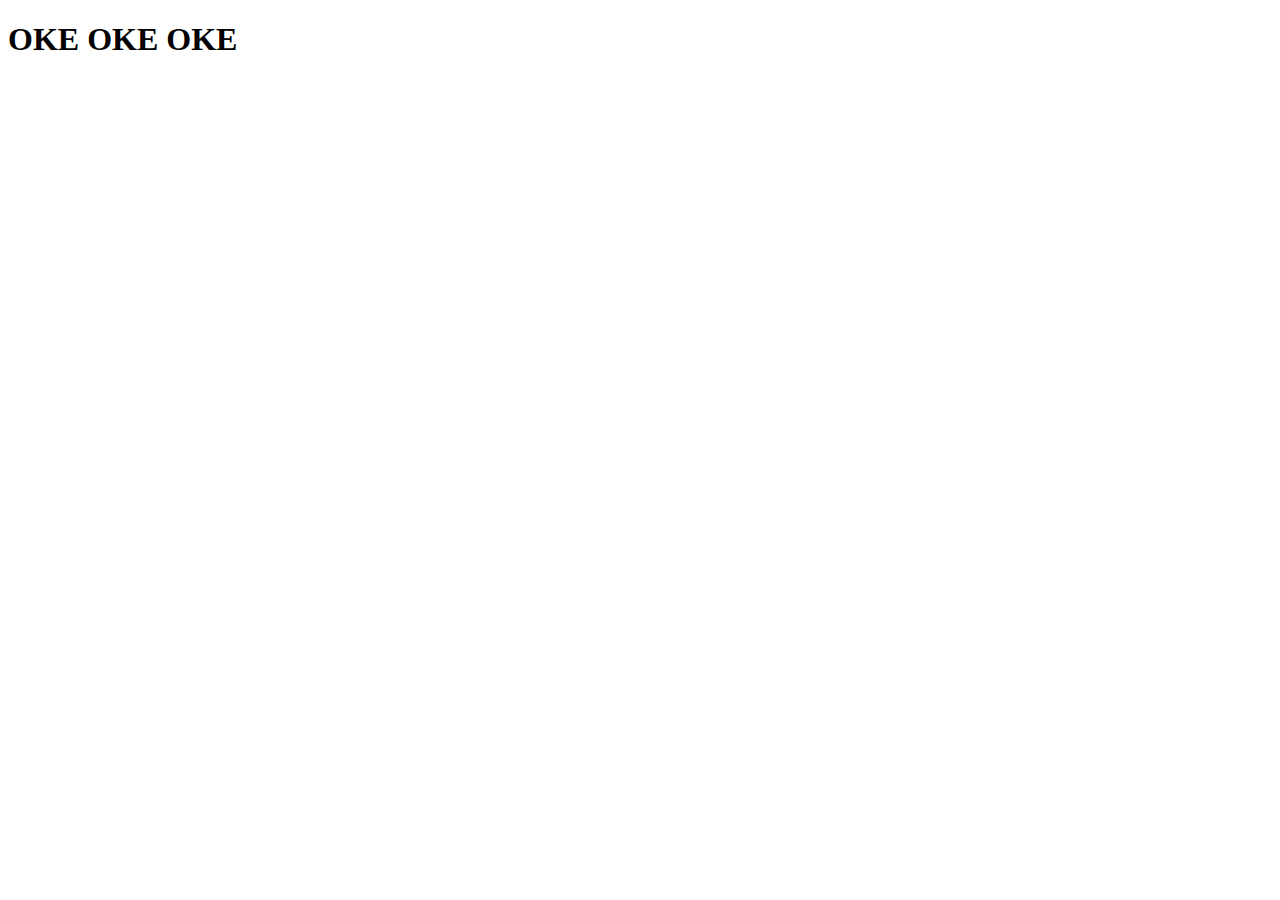
<file: index.html>
<!DOCTYPE html>
<html lang="en">
<head>
    <meta charset="UTF-8">
    <meta name="viewport" content="width=device-width, initial-scale=1.0">
    <title>Document</title>
</head>
<body>
    <h1>OKE OKE OKE</h1>
</body>
</html>
</file>
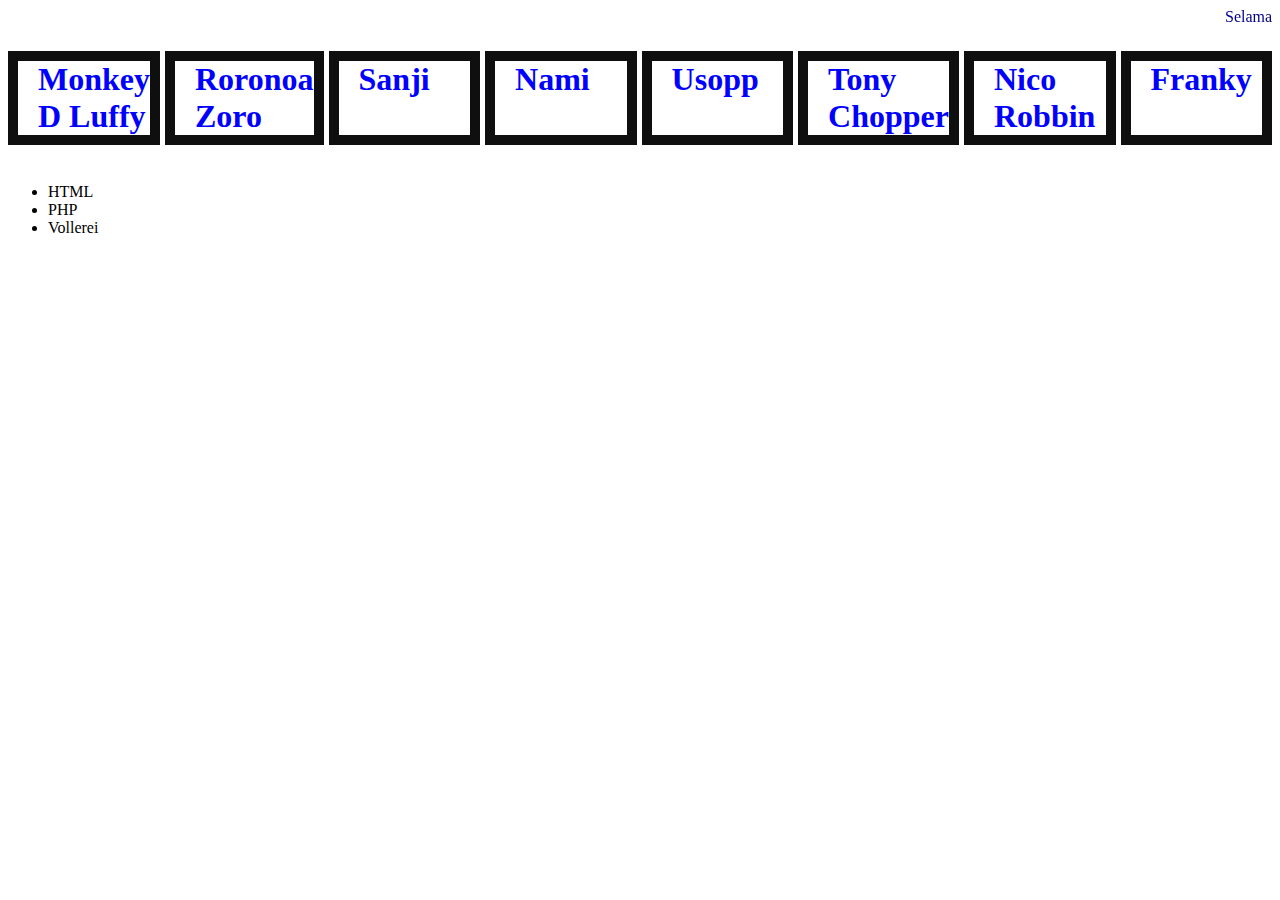
<file: ANIME.html>
<!DOCTYPE html>
<html lang="en">
<head>
    <meta charset="UTF-8">
    <meta name="viewport" content="width=device-width, initial-scale=1.0">
    <title>Document</title>
    <style>
        .carID {
            color: darkblue;
            font-size: medium;
        }
        .carClas {
            color: blue;
            background-color: white;
            width: 300px;
            border: 10px solid rgb(15, 15, 15);
            padding-left: 20px;
            box-sizing: border-box;

         }
         .demoFlexBox {
            display: flex;
            flex-direction: row;
            gap: 5px;
            justify-content: center;
        }
    </style>
</head>
<body>
    <marquee class="carID"> Selamat Datang di New World ONE PIECE </marquee>
    <div class="demoFlexBox">
        <h1 class="carClas">Monkey D Luffy</h1>
        <h1 class="carClas">Roronoa Zoro</h1>
        <h1 class="carClas">Sanji</h1>
        <h1 class="carClas">Nami</h1>
        <h1 class="carClas">Usopp</h1>
        <h1 class="carClas">Tony Chopper</h1>
        <h1 class="carClas">Nico Robbin</h1>
        <h1 class="carClas">Franky</h1>
    </div>
    <ul>
        <li>HTML</li>
        <li>PHP</li>
        <li>Vollerei</li>
      </ul>
</body>
</html>
</file>
